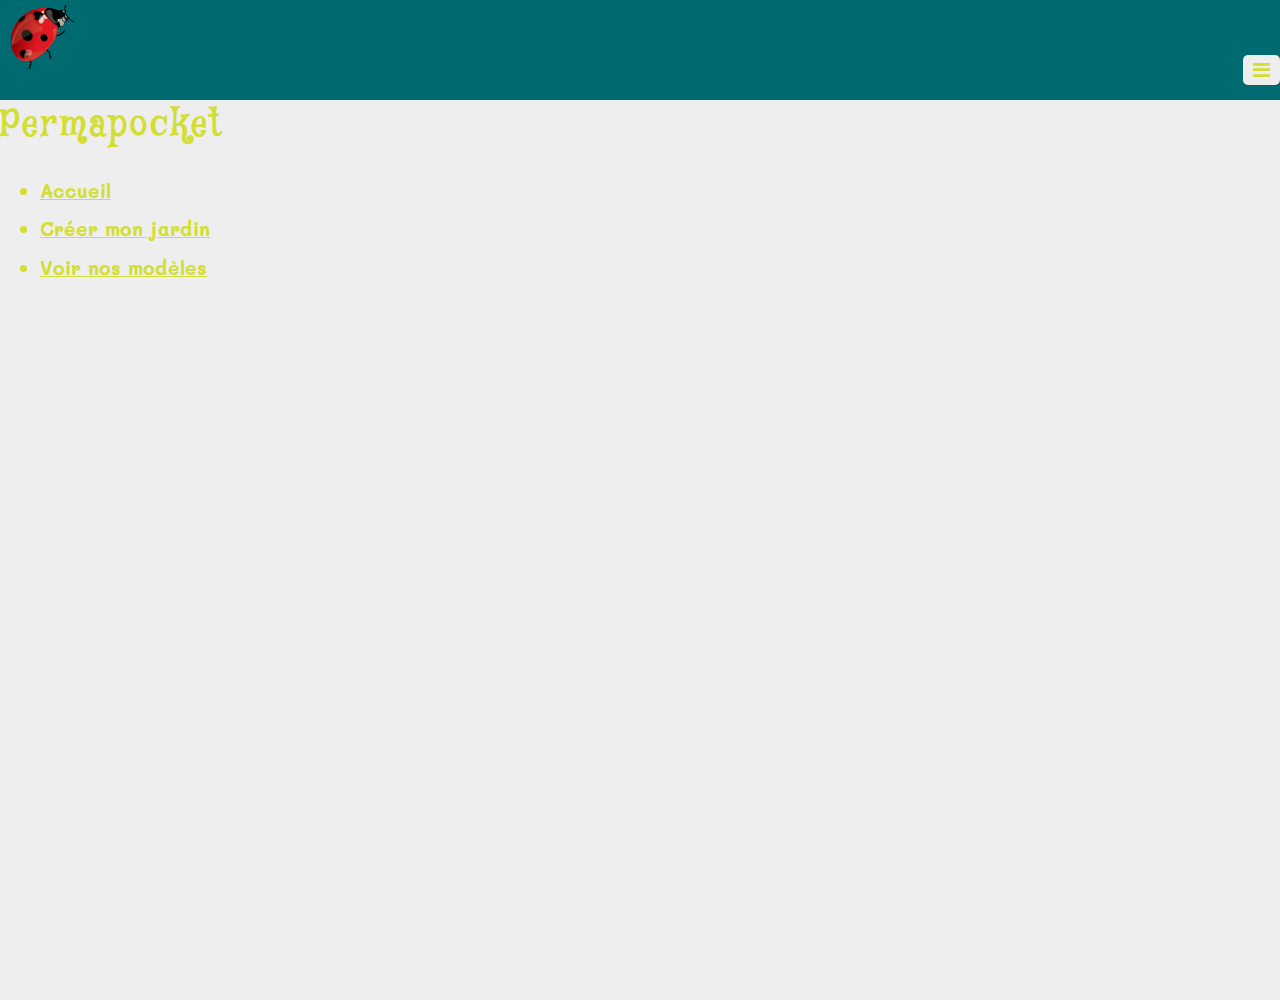
<file: header.html>
<!DOCTYPE html>
<html lang="fr">

<head>
    <meta charset="UTF-8">
    <meta name="viewport" content="width=device-width, initial-scale=1.0">
       <title>
        Créer votre jardin
    </title>

    <link href="https://fonts.googleapis.com/css2?family=Mystery+Quest&display=swap" rel="stylesheet">
    <link href="https://fonts.googleapis.com/css2?family=Merienda&display=swap" rel="stylesheet">
    <link href="https://fonts.googleapis.com/css2?family=Mali&display=swap" rel="stylesheet">
    <link rel="stylesheet" href="https://stackpath.bootstrapcdn.com/bootstrap/4.5.0/css/bootstrap.min.css"
        integrity="sha384-9aIt2nRpC12Uk9gS9baDl411NQApFmC26EwAOH8WgZl5MYYxFfc+NcPb1dKGj7Sk" crossorigin="anonymous">
    <link rel="stylesheet" href="https://maxcdn.bootstrapcdn.com/font-awesome/4.6.3/css/font-awesome.min.css">
    <link rel="stylesheet" href="css/styles.css">
</head>

<body>

    <header class="container-fluid col-12 fixed-top ">

        <div class="row justify-content-start">
            <div class="titre col-12 col-md-5 px-2 pt-2 pb-0">
                <div class="logo">
                    <img src="img/coccInelle.svg" alt="logo de permapocket">
                    <h1 class="d-inline ml-2">Permapocket</h1>
                </div>
            </div>


            <nav
                class="navbar col-12 navbar-expand-md col-md-7 offset-lg-1 col-lg-6  mb-0 p-0 justify-content-end align-items-center">

                <button class="navbar-toggler mr-1" type="button" data-toggle="collapse"
                    data-target="#navbarToggleExternalContent" aria-controls="navbarToggleExternalContent"
                    aria-expanded="false" aria-label="Toggle navigation">
                    <span class="navbar-toggler-icon ">
                        <i class="fa fa-bars bars" aria-hidden="true"></i></span>
                </button>

                <div class="menu collapse navbar-collapse d-md-flex justify-content-end p-0 mr-md-3"
                    id="navbarToggleExternalContent">

                    <ul class="text-center px-3 m-0 pl-0">
                        <li class="d-md-inline-block list-unstyled px-2"><a href="index.html">Accueil</a></li>
                        <li class="d-md-inline-block list-unstyled px-2"><a href="gardencreation.html">Créer mon
                                jardin</a></li>
                        <li class="d-md-inline-block list-unstyled px-2"><a href="#">Voir nos modèles</a> </li>
                    </ul>
                </div>
            </nav>
        </div>
    </header>

    <main class="mainmodele position-relative my-3">

        
    </main>
</file>
<file: css/styles.css>
* {
  box-sizing: border-box;
}

html {
  overflow-x: hidden;
  width: 100%;
}

body {
  margin: 0px;
  min-height: 100%;
  max-width: 100%;
  position: relative;

}

/*** scrollbar ***/

/* width */

::-webkit-scrollbar {
  width: 10px;
}

/* Track */

::-webkit-scrollbar-track {
  box-shadow: inset 0 0 5px #006a71;
  border-radius: 10px;
}

/* Handle */

::-webkit-scrollbar-thumb {
  background: #d3de32;
  border-radius: 10px;
  }

/* Handle on hover */

::-webkit-scrollbar-thumb:hover {
  background: #d3de32;
}

/*** Polices ***/

body {
  font-family: 'Mali', cursive, Arial, Helvetica, sans-serif;
}

header h1 {
  font-family: 'Mystery Quest', cursive, Arial, Helvetica, sans-serif;
}

/*** Couleurs de police ***/

header, button, #generation, .bars, .input-group-append label, .button, .button:hover, .grid-item, footer a:hover{
  color: #d3de32;
}

body, header a, label, select, .hoverTexte, .button.is-checked, #modele2 h1, #importJson {
  color: #006a71 ;
}

header li:hover, a:hover, footer, footer a {
  color: #ffffdd;
}

/*** Couleurs de background ***/

body, .navbar-toggler {
  background: #EEEEEE;
}

header, button, #generation, .input-group-append label, .button, .grid-item {
  background: #006a71;
}

.menu, .button:active, .button.is-checked, .hoverTexte {
  background-color: #d3de32;
}

.button:hover, footer, footer a {
  background-color: #222831;
}

/*** Règles générales à tout le document ***/

a:hover {
  text-decoration: none;
}

.input-group-text {
  border: 1px solid #006a71;
}

.input-group .custom-select {
  border: 1px solid #006a71;
  border-radius: 5px 0px 0px 5px !important;

}




/*** header ***/

header {
  height: 100px;
}

header h1 {
  font-size: 1.8em;
  letter-spacing: 3px;
}

header img {
  width: 70px;
  height: 100%;
}

header li {
  font-size: 1.3em;
  font-weight: bold;
  line-height: 2em;
}

.navbar-toggler {
  position: fixed;
  top: 55px;
  right: 0px;
}

.menu {
    border-radius: 0px 0px 10px 10px;
}

.bars {
  font-size: 1.5em;
}

nav button:focus {
  outline: none;
}
.navbar {
  margin-top: 27px;
}


/***Main***/

main {

 /* retirer la hauteur du header et du footer */
   min-height: calc(100vh - 120px);
  margin-top: 100px !important; 
  overflow-x: hidden;
  width: 100%;
}

figure .td{
 
    width: 54px;
    height: 54px;
    border: 2px solid #006a71;
    border-radius: 5px;
  
}

figure .plante{
  width: 50px;
  height: 50px;
  border: 2px solid #d3de32;
  border-radius: 5px;
}
.mainmodele .td {
  width: 30px;
  height: 30px;
  border: 2px solid #006a71;
  border-radius: 5px;
}

.vignette, .plante {

  width: 24px;
  height: 24px;
  border: 2px solid #d3de32;
  border-radius: 5px;
}

.hoverTexte {
  display: none;
  z-index: 1000;
  width: 100px;
  position: relative;
  top: 15px;
  left: -25px;
  border-radius: 5px;
}

.td .plante:hover+.hoverTexte {
  display: block;
}

button, #generation,  #file-upload-button {
  border-radius: 5px !important;
  padding: 5px 10px !important;
  border: none !important;
  font-weight: bold !important;
}


#modele2 {
  overflow-x: scroll;
  width: 100%;
  padding-left: 120px;
  padding-right: 30px;
  /* scroll-padding-left: 200px; */
}
/* #grilleDeJardin {
  max-height: 70vh;
  max-width: 60vw;
  overflow-y: scroll;
  overflow-x: scroll;
} */

/* Mobile */

/* selection des div en mode mobile */
.div_selected {
  background-color:#d3de32;
  border: 8px solid #d3de32 !important;
 }

/* affichage des 3catégories fruits/légumes/herbes */
.mobile_categories {
  display:none;
}

.slick-dots {
  width: 100%;
  text-align: center;
}

.slick-dots li {
  display: inline-block;
  margin : 10px 15px;
}

.slick-next {
  position: absolute;
  top:0;
  right:0;
}

/* #slick-slide01
{
  display:none;
} */


/*** PAGE INDEX ***/

h2 {
  text-align: center;
}

.card-img-top {
  height: auto;
  width: 100%;
}

.image_modele1 {
  background: url(../img/exemple/jardin1.jpg) center / cover no-repeat;
}

.image_modele2 {
  background: url(../img/exemple/jardin2.jpg) center / cover no-repeat;
}

.image_modele3 {
  background: url(../img/exemple/jardin3.jpg) center / cover no-repeat;
}

.image_modele1, .image_modele2, .image_modele3 {
  height: 200px;
  width: 100%;
}


/**** librairie isotope.js ****/

/* ---- button ---- */

.button {

  display: inline-block;
  padding: 5px 10px;
  border: none;
  border-radius: 5px;
  background-image: linear-gradient( to bottom, hsla(0, 0%, 0%, 0), hsla(0, 0%, 0%, 0.2));
  font-size: 0.8em;
  cursor: pointer;
}

.buttonAll {
  width: 100%;
}

.filterButton {
  width: calc(100%/3) !important;
  padding: 0px 10px !important;

}

.button:active, button:active, #generation:active {
  box-shadow: inset 0 1px 10px hsla(0, 0%, 0%, 0.8);
}

.button:focus, button:focus, #generation:focus {
  outline: none;
}

/* ---- button-group ---- */

.button-group {
  margin-bottom: 20px;
}

.button-group:after {
  content: '';
  display: block;
  clear: both;
}

.button-group .button {
  float: left;
  border-radius: 5px;
  margin-left: 1px;
  margin-right: 1px;
}

/*   
.button-group .button:first-child { border-radius: 0.5em 0 0 0.5em; }
.button-group .button:last-child { border-radius: 0 0.5em 0.5em 0; } */

 
/* clear fix */

.grid:after {
  content: '';
  display: block;
  clear: both;
}

/* ---- .grid-item ---- */

.grid-item {
  position: relative;
  float: left;
  width: 100px;
  height: 100px;
  margin: 5px;
  padding: 10px;
  font-size: 0.8em;
  font-weight: bold;
  border-radius: 5px;
}

.h2Isotope {
  font-size: 1em;
  text-align: start;
  float: left;
}

/*** librairie dragula.JS CSS ***/

.gu-mirror {
  position: fixed !important;
  margin: 0 !important;
  z-index: 9999 !important;
  opacity: 0.8;
  -ms-filter: "progid:DXImageTransform.Microsoft.Alpha(Opacity=80)";
  filter: alpha(opacity=80);
}

.gu-hide {
  display: none !important;
}

.gu-unselectable {
  -webkit-user-select: none !important;
  -moz-user-select: none !important;
  -ms-user-select: none !important;
  user-select: none !important;
}

.gu-transit {
  opacity: 0.2;
  -ms-filter: "progid:DXImageTransform.Microsoft.Alpha(Opacity=20)";
  filter: alpha(opacity=20);
}

#right {
  min-height: 50vh;
  max-height: 70vh;
  overflow-y: scroll;
}

/* footer */

footer p {
  font-size: 1.1em;
}

footer nav ul li {
  font-size: 1em;
}

footer img {
  width: 35px;
}

/*** @media queries ***/

@media (min-width: 568px) {
  main {
      min-height: calc(100vh - 100px);
      padding-top: 180px
  }
 
  header img {
      width: 80px;
      height: 100%;
  }
  
  .navbar {
    margin-top: 18px;
  }

  #modele2 {
    overflow-x: hidden;
    width: 100%;
    padding-left: 30px;

    /* scroll-padding-left: 200px; */
  }
}



@media (min-width: 768px) {
  .menu {
      background: none;
  }
  header ul {
      flex-direction: row;
      justify-content: end;      
  }

.mainmodele .td {
  width: 54px;
  height: 54px;
  border: 2px solid #006a71;
  border-radius: 5px;
}

.vignette, .plante {

  width: 50px;
  height: 50px;
  border: 2px solid #d3de32;
  border-radius: 5px;
}
  header li {
    font-size:1em;
    font-weight: bold;
  }

  header a, header a:hover {
      color: #d3de32;
      font-size: 1em;
  }
  header a:hover {
      color: #ffffdd;
  }    
  main {
      padding-top: 116px;
  }



  @media (min-width: 981px) {
      header {
          font-size: 1.2em;
      }
  }

  /* Paramètres pour l'impression du jardin */
  
  @media print {
    header, footer, #plantes, #print, #pdfSave, img, form, #lienpdf, #mobile_categories, #jsonSave, #toGardenCreation {
      display: none !important;
    }
    .mainmodele .td {
      width: 100px;
      height: 100px;
    }

    .hoverTexte {
      display: block;
      z-index: 1000;
      width: 85px;
      position: relative;
      top: 40px;
      left: 5px;
      border-radius: 5px;
    }
    
  }

}
</file>
